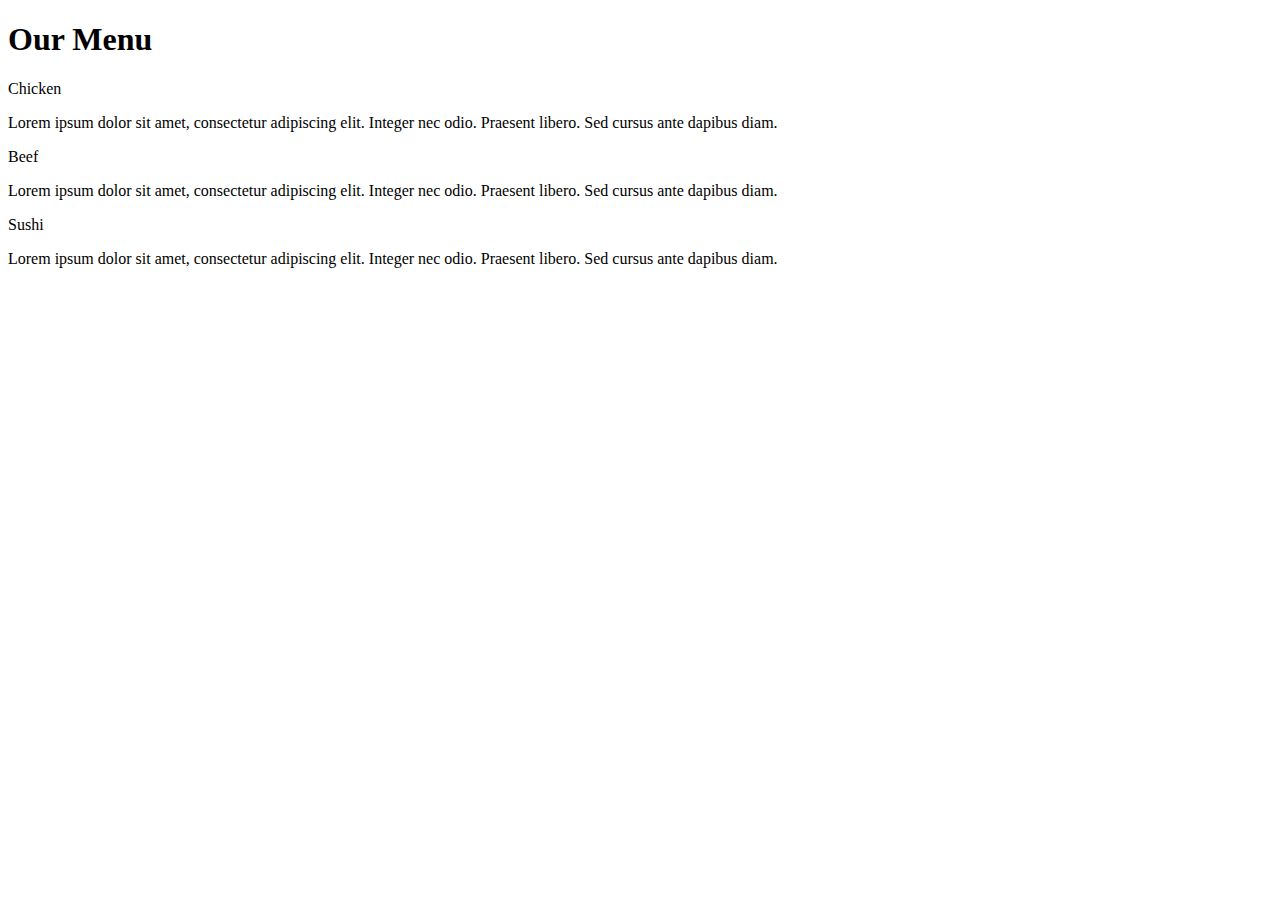
<file: module2-solution.html>
<!DOCTYPE html>
<html lang="en">
<head>
    <meta charset="UTF-8">
    <meta name="viewport" content="width=device-width, initial-scale=1.0">
    <link rel="stylesheet" href="module2-solution.css">
    <title>assignement solution for module 2</title>
</head>
<body>
    <header>
        <h1>Our Menu</h1>
    </header>
    <main>
        <div class="container">
            <section class="section">
              <div class="title1">Chicken</div>
              <p>Lorem ipsum dolor sit amet, consectetur adipiscing elit. Integer nec odio. Praesent libero. Sed cursus ante dapibus diam.</p>
            </section>
            <section class="section">
              <div class="title2">Beef</div>
              <p>Lorem ipsum dolor sit amet, consectetur adipiscing elit. Integer nec odio. Praesent libero. Sed cursus ante dapibus diam.</p>
            </section>
            <section class="section1">
              <div class="title3">Sushi</div>
              <p>Lorem ipsum dolor sit amet, consectetur adipiscing elit. Integer nec odio. Praesent libero. Sed cursus ante dapibus diam.</p>
            </section>
          </div>
    </main>
    
</body>
</html>
</file>
<file: module2-solution.css>

</file>
